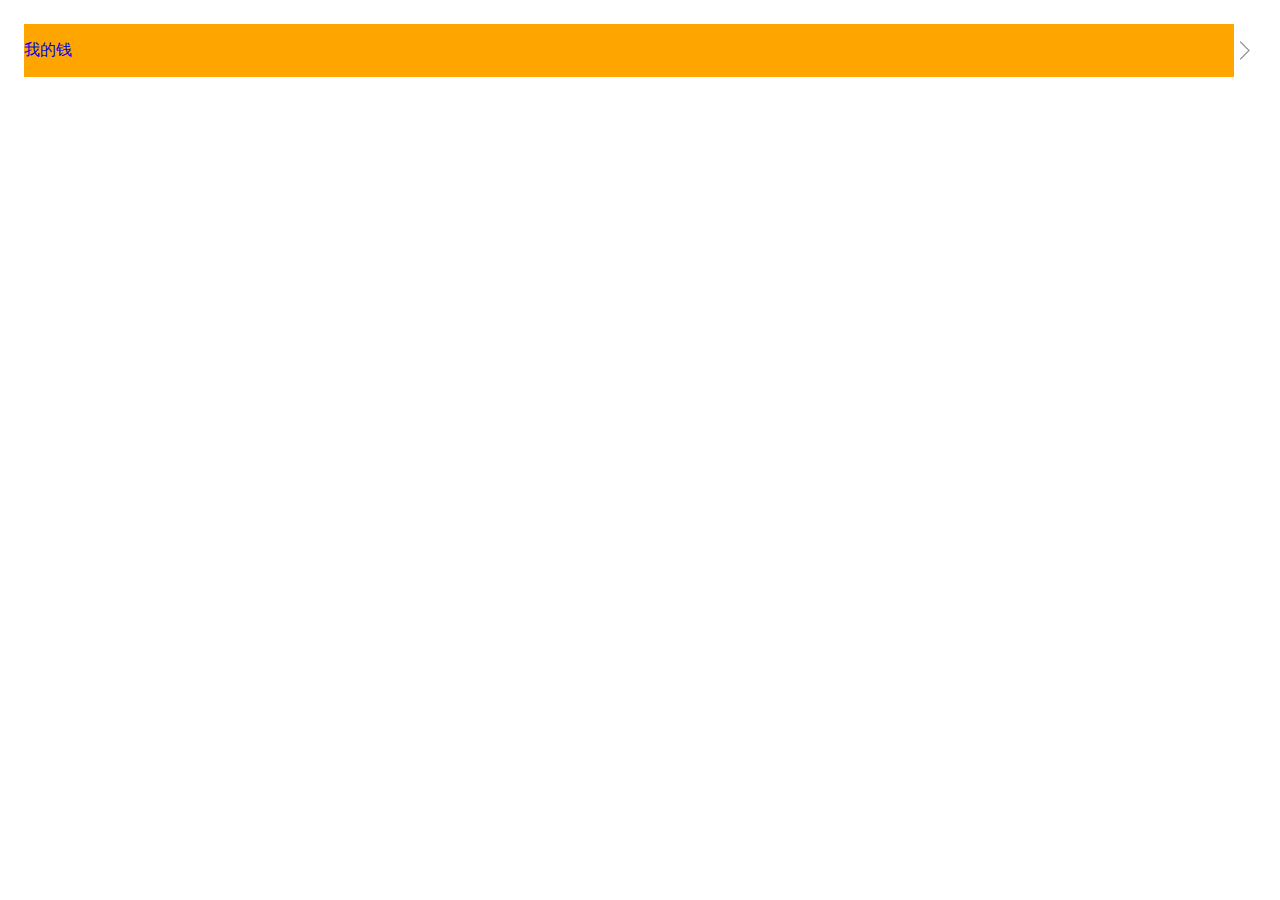
<file: css3/weui-cell/index.html>
<!DOCTYPE html>
<html lang="en">
<head>
    <meta charset="UTF-8">
    <meta name="viewport" content="width=device-width, initial-scale=1.0">
    <link rel="stylesheet" href="./cell.css">
    <title>打破原有的思维习惯，css也是编程语言</title>
    <style>
        /* .cell{
            border-top: 1px solid blue;
            border-right: 1px solid blue;
            width: 10px;
            height: 10px;
            transform: rotate(45deg);
        } */
    </style>
</head>
<body>
    <!-- <div class="cell"></div> -->
    <a href="javascript:;" class="weui-cell weui-cell_access">
        <div class="weui-cell__bd">
            <p>我的钱</p>
        </div>
        <div class="weui-cell__ft"></div>
    </a>
</body>
</html>
</file>
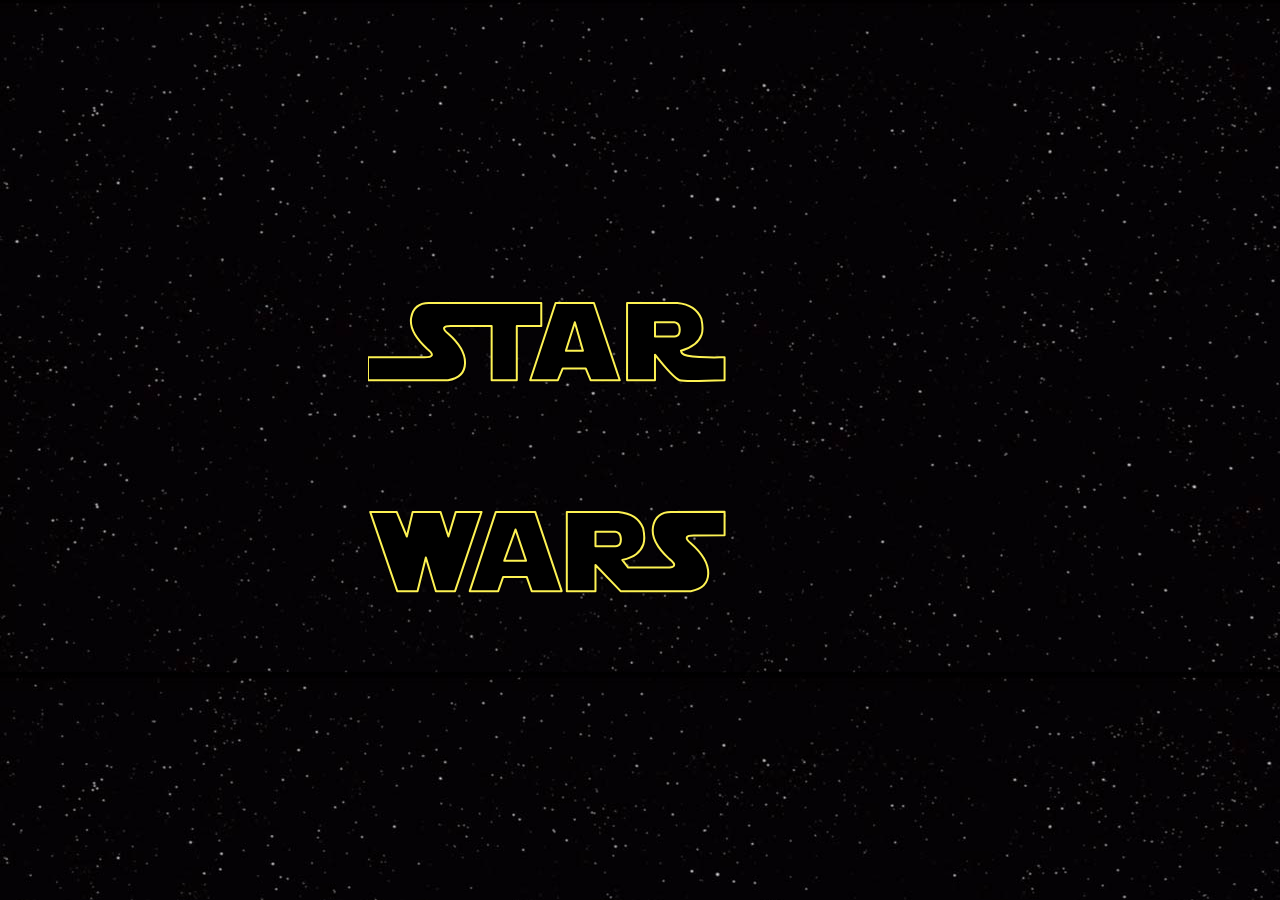
<file: html5/starwars/index.html>
<!DOCTYPE html>
<html lang="en">
<head>
    <meta charset="UTF-8">
    <meta name="viewport" content="width=device-width, initial-scale=1.0">
    <title>星球大战--前段是代码界的导演</title>
    <style>
        *{
            margin: 0;
            padding: 0;
        }
        body{
            background: url(./images/bg.jpg);
            background-color:#000000;
        }
        .starwars{
            height: 17em;
            width: 34em;
            position: absolute;
            top: 50%;
            left: 50%;
            /* background: red; */
            transform: translate(-50%,-50%);
            perspective: 800px;
            transform-style: preserve-3d;
        }
        .star,.wars{
            position: absolute;
        }
        .star{
            top: -0.75em;
            /* 动作 导演 */
            animation: star 10s ease-out infinite;
        }
        .wars{
            bottom: -0.5em;
            animation: wars 10s ease-out infinite;
        }
        @keyframes wars {
            0% {
                opacity: 0;
                transform: scale(1.5);
            }
            20% {
                opacity: 1;
            }
            90% {
                opacity: 1;
                transform:scale(1);
            }
            100% {
                opacity: 0;
                transform: translateZ(-400em);
            }
        }
        @keyframes star {
            0% {
                opacity: 0;
                transform: scale(1.5);
            }
            20% {
                opacity: 1;
            }
            89% {
                opacity: 1;
                transform: scale(1);
            }
            100% {
                opacity: 0;
                transform: translateZ(-400em);
            }
        }
    </style>
</head>
<body>
    <div class="starwars">
        <img src="./images/star.svg" alt="" class="star">
        <img src="./images/wars.svg" alt="" class="wars">
    </div>
    
</body>
</html>
</file>
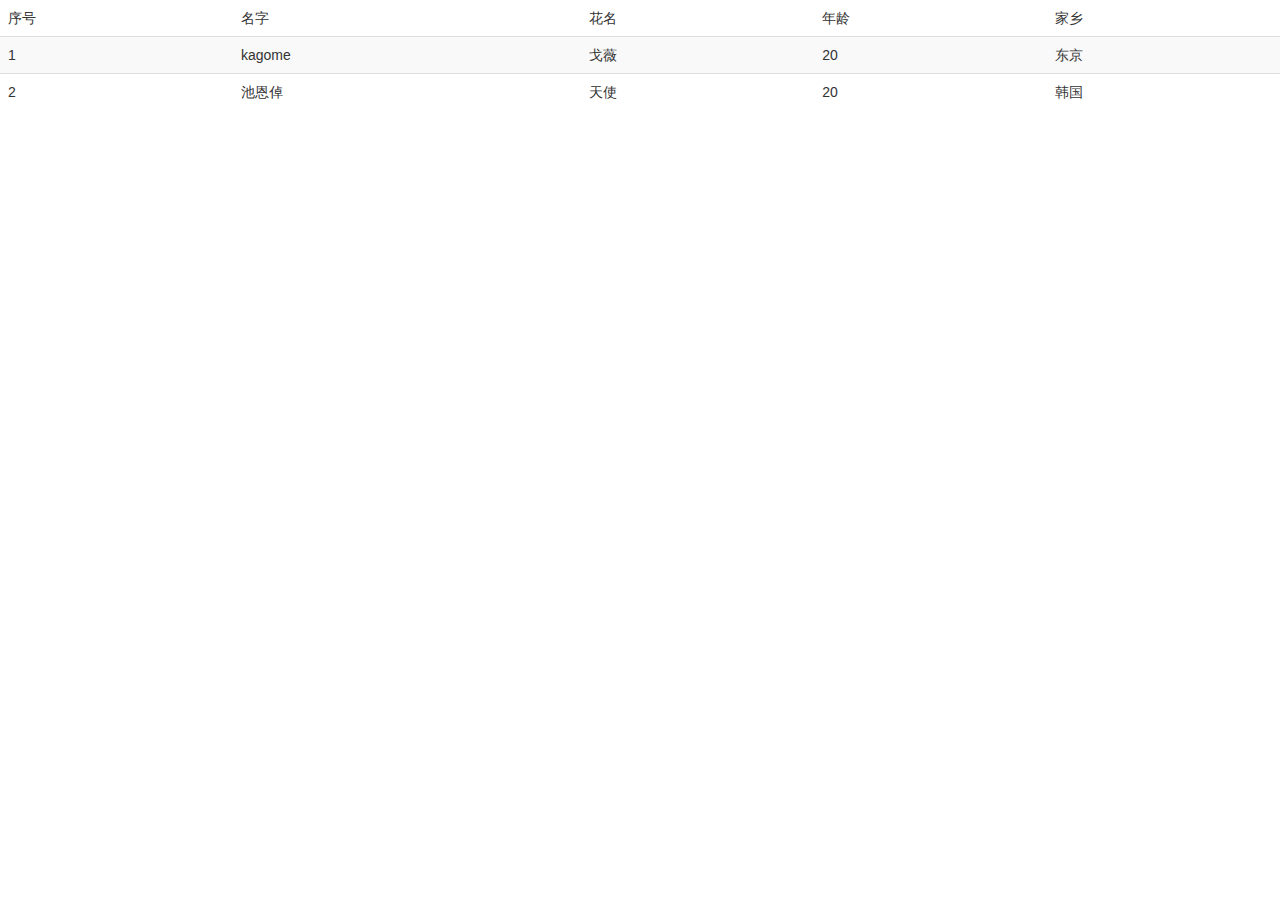
<file: JS/send_flower/data_view/index.html>
<!DOCTYPE html>
<html lang="en">
<head>
    <meta charset="UTF-8">
    <meta name="viewport" content="width=device-width, initial-scale=1.0">
    <link href="https://cdn.bootcdn.net/ajax/libs/twitter-bootstrap/3.3.6/css/bootstrap.min.css" rel="stylesheet">
    <title>Document</title>
</head>
<body>
    <table id="root" class="table table-striped">
        <thead>
            <td>序号</td>
            <td>名字</td> 
            <td>花名</td>
            <td>年龄</td>
            <td>家乡</td>
        </thead>
        <tbody>

        </tbody>
    </table>
    <script>
        const students = [{
            name: 'kagome',
            age: 20,
            hometown: '东京',
            nickName: '戈薇'
        },
        {
            name: '池恩倬',
            age: 20,
            hometown: '韩国',
            nickName: '天使'
        }]
        const tBodyEle = document.querySelector('#root tbody');
        students.forEach((student,index) => {
            tBodyEle.innerHTML += `
                <tr>
                    <td>${index + 1}</td>
                    <td>${student.name}</td>
                    <td>${student.nickName}</td>
                    <td>${student.age}</td>
                    <td>${student.hometown}</td>
                </tr>
            `
        })
    </script>
</body>
</html>
</file>
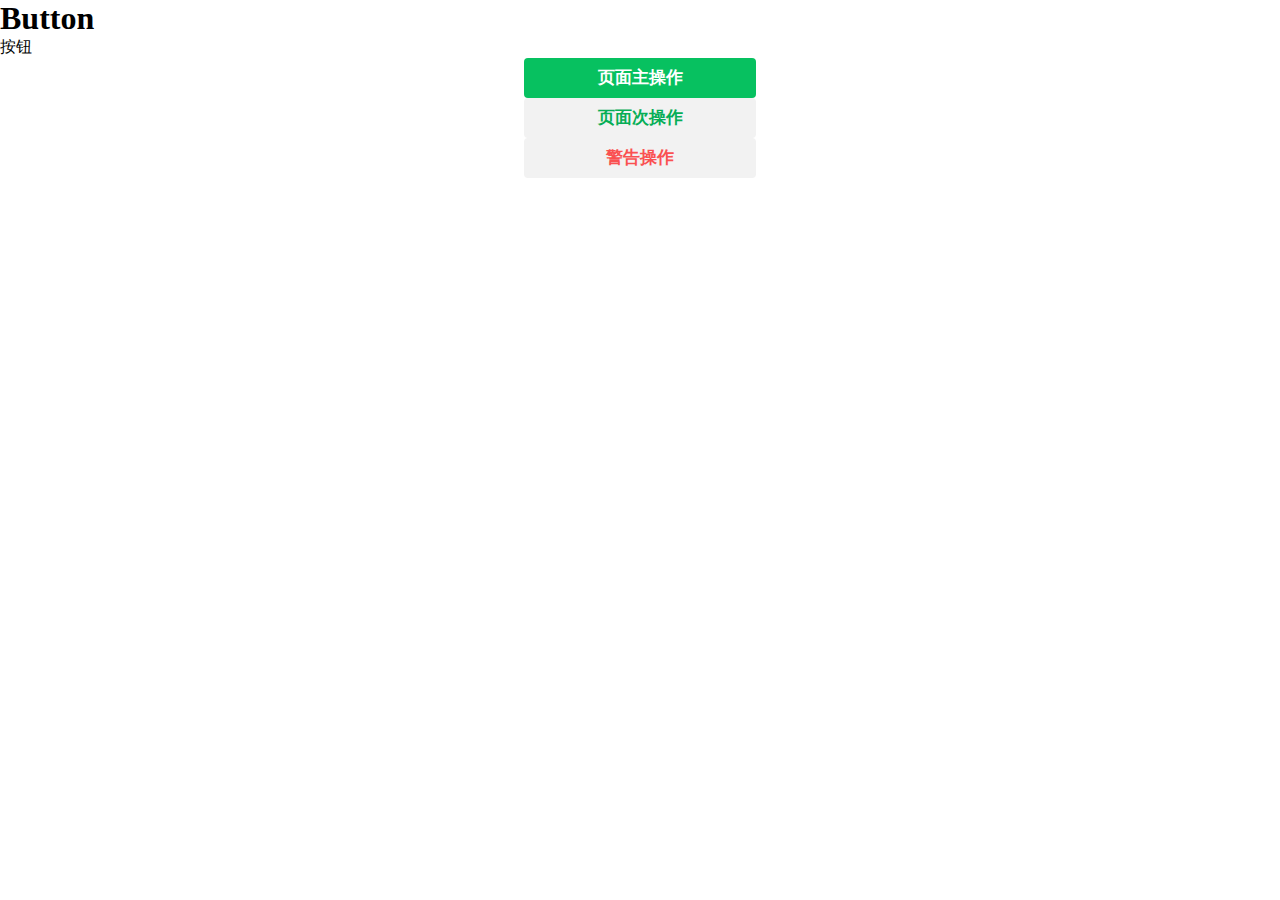
<file: source_code/weui/button.html>
<!DOCTYPE html>
<html lang="en">
<head>
    <meta charset="UTF-8">
    <meta name="viewport" content="width=device-width, initial-scale=1.0">
    <title>源码分析之--WEUI</title>
    <style>
        *{
            margin: 0;
            padding: 0;
        }

        /*weui button 组件样式*/
        .weui-btn{
            display: block;
            width: 184px;
            margin-left: auto;
            margin-right: auto;
            padding: 8px 24px;
            font-weight: 700;
            font-size: 17px;
            text-align: center;
            text-decoration: none;
            color: white;
            line-height: 1.41176471;
            border-radius: 4px;
            overflow: hidden;
        }
        .weui-btn_primary{
            background-color: #07c160;
        }
        .weui-btn_default{
            background-color: #f2f2f2;
            color: #06ae56;
        }
        .weui-btn_warn{
            background-color: #f2f2f2;
            color: #fa5151;
        }
    </style>
</head>
<body>
    <div class="page">
        <div class="page__hd">
            <h1 class="page__title">Button</h1>
            <P class="page__desc">按钮</P>
        </div>
        <div class="page__bg">
            <a href="javascript:;" class="weui-btn weui-btn_primary">页面主操作</a>
            <a href="javascript:;" class="weui-btn weui-btn_default">页面次操作</a>
            <a href="jacascript:;" class="weui-btn weui-btn_warn">警告操作</a>
        </div>
    </div>
    <!-- <a href="javascript:;" class="weui-btn weui-btn_loading"></a>
    <a href="javascript:;" class="weui-btn weui-btn_disabled"></a> -->
</body>
</html>
</file>
<file: css3/weui-cell/cell.css>
.weui-cell {
  padding: 16px;
  text-decoration: none;
  position: relative;
  display: flex;
}
.weui-cell .weui-cell__bd {
  flex: 1;
  background-color: #ffa500;
}
.weui-cell .weui-cell__ft {
  padding-right: 22px;
  position: relative;
}
.weui-cell .weui-cell__ft::after {
  content: '';
  width: 12px;
  height: 12px;
  border: 1px solid rgba(0,0,0,0.5);
  border-bottom: none;
  border-left: none;
  transform: rotate(45deg);
  position: absolute;
  top: 20px;
}
</file>
